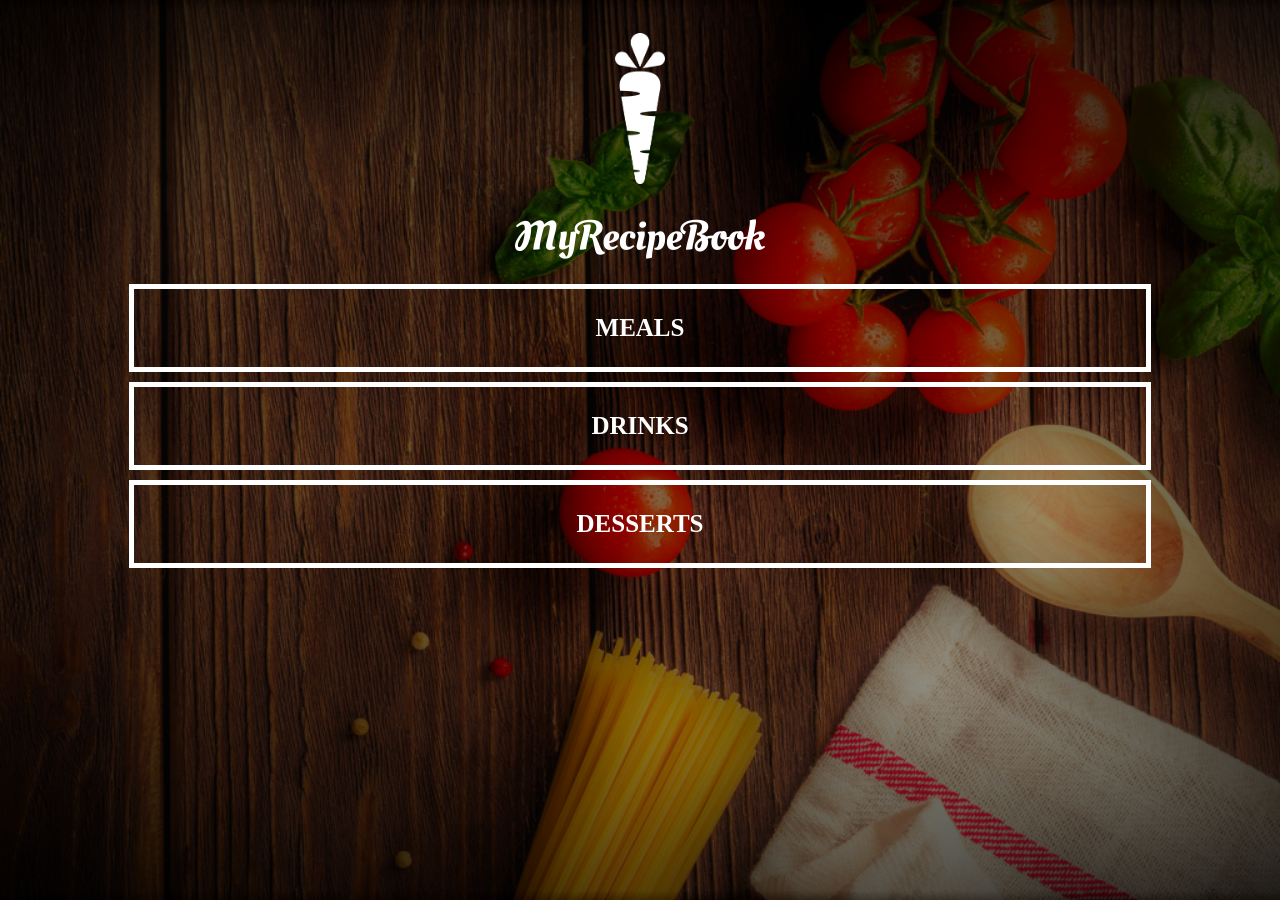
<file: index.html>
<!DOCTYPE html>
<html>
    <head>
        <title>My Recipe Book</title>
        <meta charset="UTF-8">
        <meta name="viewport" content="width=device-width, initial-scale=1.0">
        <link rel="stylesheet" href="style.css">
    </head>

    <body class="body-home">
        <div class="home">

            <img src="images/logo-img.png" id="home-logo-img">
            <img src="images/logo-text.png" id="home-logo-text">

            <div class="home-menu">

                <a href="list-recipes.html?category=main" class="home-menu-item">
                    <p>Meals</p>
                </a>

                <a href="list-recipes.html?category=drink" class="home-menu-item">
                    <p>Drinks</p>
                </a>

                <a href="list-recipes.html?category=dessert" class="home-menu-item">
                    <p>Desserts</p>
                </a>
            </div>

        </div>
    </body>

</html>
</file>
<file: style.css>
.html {
    height: 100%;
}

.body {
    font-family: Impact, Haettenschweiler, 'Arial Narrow Bold', sans-serif;

    margin: 0;
    padding: 0;

    height: 100%;
}

.body-home {
    background-image: url('images/background-01-port.png');
    background-position: center;
    background-attachment: fixed;
    background-repeat: no-repeat;
    background-size: cover;
}

.body-meals {
    background-image: url('images/background-02-port.png');
    background-position: center;
    background-attachment: fixed;
    background-repeat: no-repeat;
    background-size: cover;
}

/*********** Header ***********/

.header {
    background-color: #2196f3;

    width: 100%;
    height: 50px;
    top: 0;

    position: fixed;
    overflow: hidden;

    text-align: center;
}

.header i {
    float: left;
    padding: 17px 0px 0px 17px;
    color: #ffffff;
    padding-top: 14px;
    padding-right: 10px;
}

.header img {
    width: 150px;
}

/*********** Home Page ***********/

#home-logo-img {
    width: 50px;
    display: block;
    margin: auto;
    padding: 25px 10px 10px 10px;
}

#home-logo-text {
    width: auto;
    display: block;
    margin: auto;
    padding: 25px;
}

/*********** Home Page Menu ***********/

.home-menu-item {
    text-decoration: none;
    text-transform: uppercase;

    color: rgb(255, 255, 255);
    font-size: 25px;
    font-weight: bold;
    text-align: center;
    border: 5px solid rgb(255, 255, 255);

    display: block;
    margin: auto;
    margin-bottom: 10px;
    width: 80%;
}

/*********** Meals Page ***********/

#meals {
    padding-top: 50px;
}

/*********** Meals Page Menu ***********/

.meals-list a {
    text-decoration: none;
}

.meals-list-item {
    border: 5px solid #1a1a1a;
    margin: 10px;
}

.meals-list-item h1 {
    font-weight: bold;
    font-size: 20px;
    color: #1a1a1a;
    padding-left: 10px;
}

.meals-list-item i {
    float: right;
    color: #1a1a1a;
    padding-right: 10px;
}

.meals-list-item p {
    font-size: 15px;
    font-style: italic;
    color: #4d4d4dde;
    margin-top: -7px;
    padding-left: 10px;
}

/*********** Recipe Page ***********/

#recipe {
    padding-top: 50px;
}

/*********** Recipe Details ***********/

.recipe-details img {
    width: 100%;
}

.recipe-details h1 {
    font-size: 25px;
    text-align: center;
    border: 5px solid #1a1a1a;
    margin: 10px;
    padding: 5px;
}

.recipe-details h2 {
    font-size: 20px;
    text-align: left;
    margin: 0;
    margin-left: 10px;
}

.recipe-details-info {
    margin-left: 25px;
    margin-right: 25px;
}

.recipe-details-info p {
    font-size: 13px;
    display: inline-block;
}

.recipe-details-ingredients label {
    line-height: 25px;
    margin-left: 10px;
}
.recipe-details-steps {
    padding-top: 20px;
}

.recipe-details-steps ol {
    padding-left: 28px;
}

/*********** Responsive Layout ***********/

@media only screen and (min-width: 600px) {
    #meals {
        width: 80%;
        margin: auto;
    }

    #recipe {
        width: 80%;
        margin: auto;
    }
}


@media only screen and (min-width: 1000px) {
    #meals {
        width: 60%;
        margin: auto;
    }

    #recipe {
        width: 60%;
        margin: auto;
    }
}

@media only screen and (min-width: 1500px) {
    #meals {
        width: 40%;
        margin: auto;
    }

    #recipe {
        width: 40%;
        margin: auto;
    }
}

@media only screen and (min-width: 720px) {
    .body-home {
        background-image: url('images/background-01-land.png')
    }

    .body-meals {
        background-image: url('images/background-02-land.png')
    }
}
</file>
